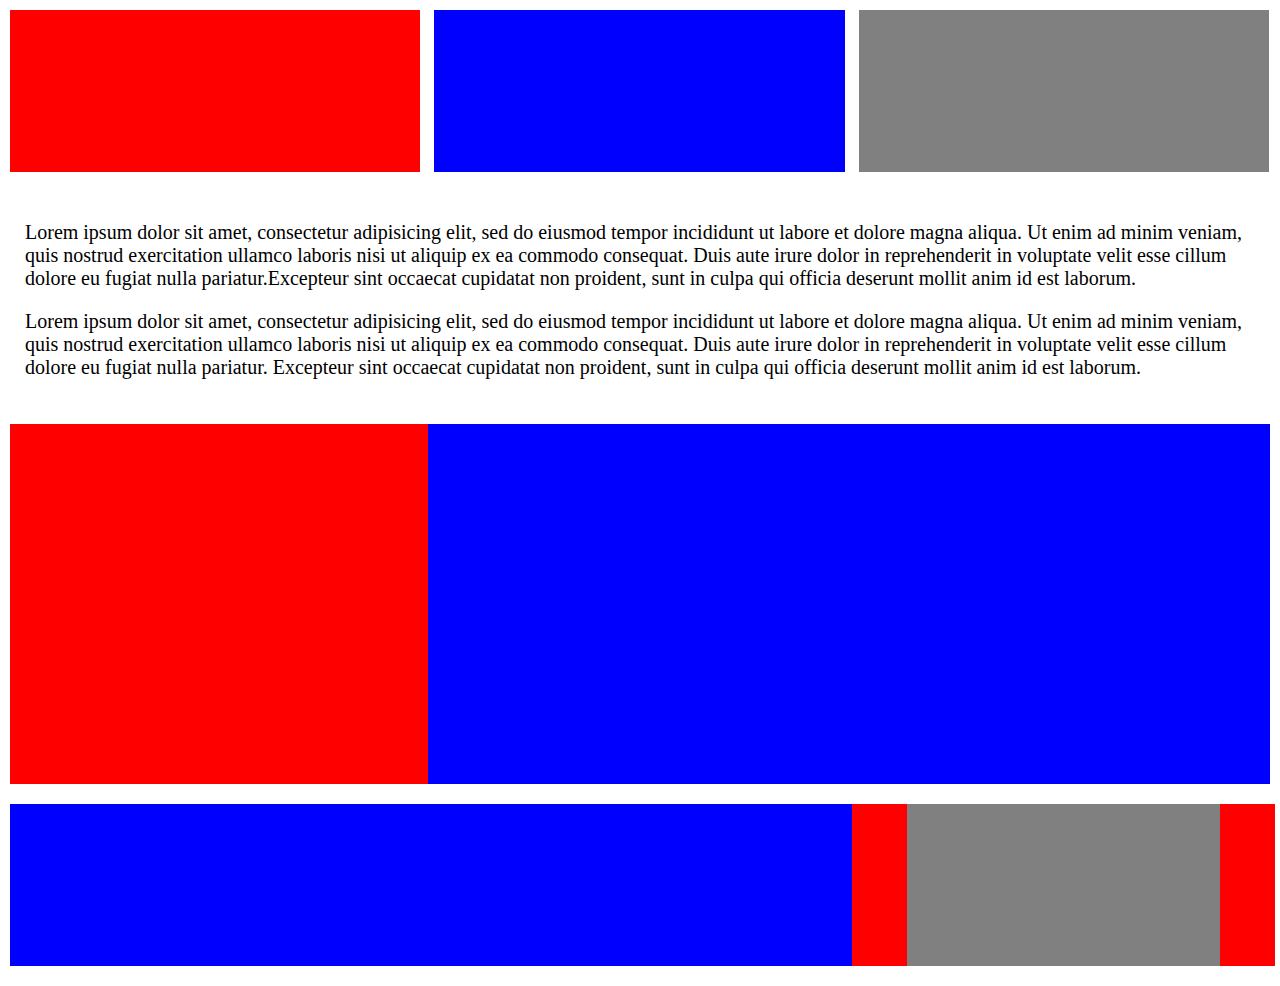
<file: first/Index.html>
<!DOCTYPE html>
<html>
  <head>
    <meta charset="utf-8">
    <title>First Project</title>
  </head>
  <link rel="stylesheet" href="style.css">
  <body>

      <div class="topRed top">
      </div>
      <div class="topBlue top">
      </div>
    <div class="topGray top">
    </div>

    <div class="text">
      <p>Lorem ipsum dolor sit amet, consectetur adipisicing elit,
      sed do eiusmod tempor incididunt ut labore et dolore magna
      aliqua. Ut enim ad minim veniam, quis nostrud exercitation
      ullamco laboris nisi ut aliquip ex ea commodo consequat.
      Duis aute irure dolor in reprehenderit in voluptate velit
      esse cillum dolore eu fugiat nulla pariatur.Excepteur sint occaecat cupidatat non proident,
       sunt in culpa qui officia deserunt mollit anim id est laborum.
     </p>

      <p> Lorem ipsum dolor sit amet, consectetur adipisicing elit, sed do eiusmod tempor incididunt ut labore et dolore magna aliqua. Ut enim ad minim veniam, quis nostrud exercitation ullamco laboris nisi ut aliquip ex ea commodo consequat. Duis aute irure dolor in reprehenderit in voluptate velit esse cillum dolore eu fugiat nulla pariatur. Excepteur sint occaecat cupidatat non proident, sunt in culpa qui officia deserunt mollit anim id est laborum.
      </p>
    </div>
    <div class="middle">
    <div class="middleRed">
    </div>
    <div class="middleBlue">

    </div>
    </div>
    <div class="bottom">
      <div class="bottomBlue">

      </div>
      <div class="bottomRed1">

      </div>
      <div class="bottomGray">

      </div>
      <div class="bottomRed2">

      </div>
    </div>
  </body>
</html>
</file>
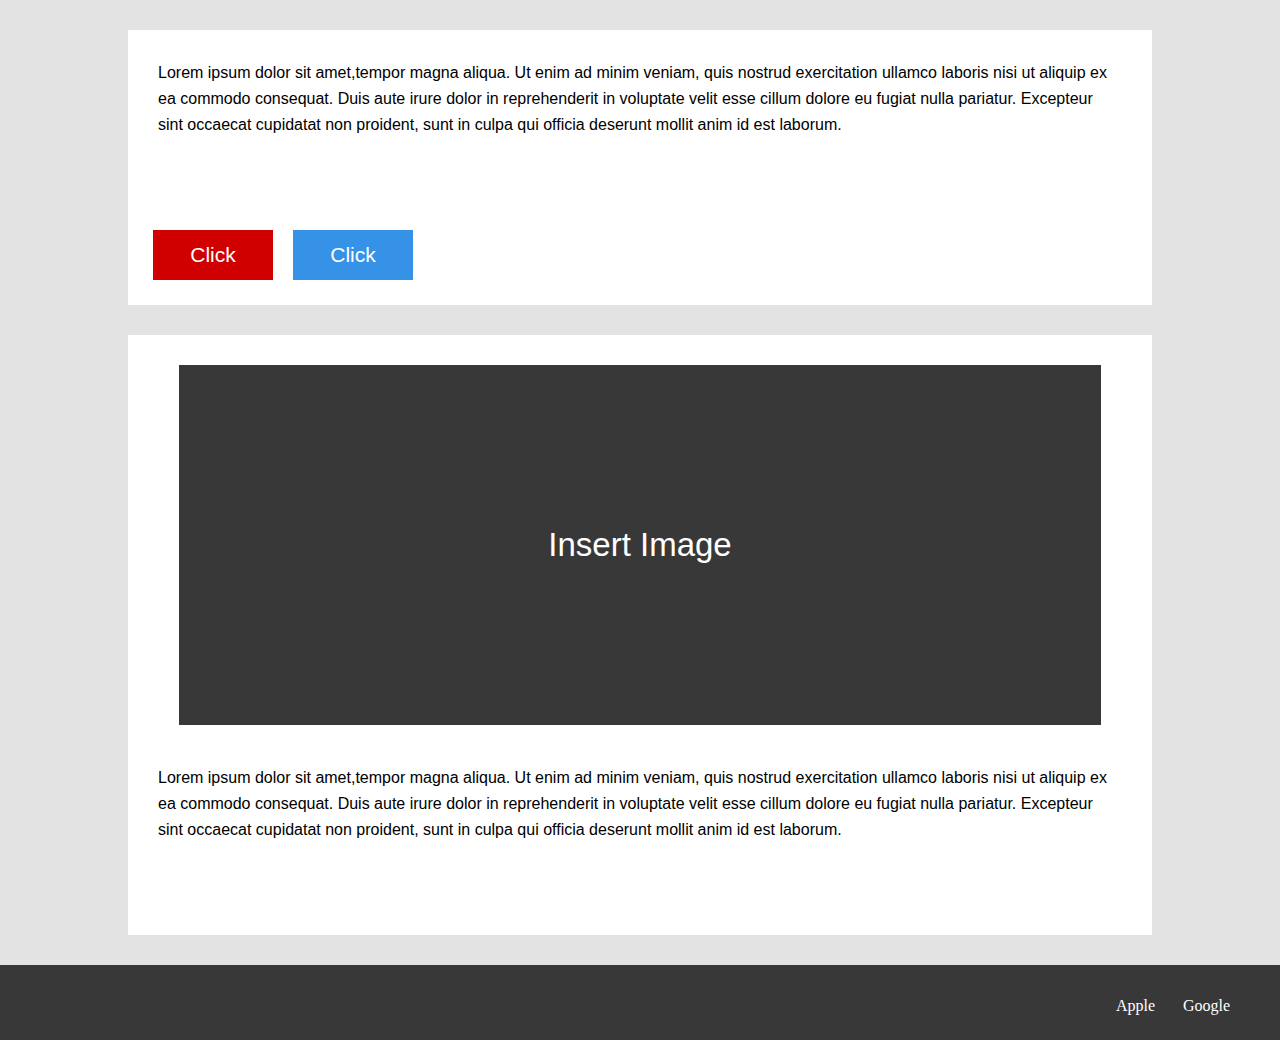
<file: second/index.html>
<!DOCTYPE html>
<html>
  <head>
    <meta charset="utf-8">
    <title>Project 2</title>
  </head>
  <link rel="stylesheet" href="style.css">
  </style>
  <body>
<div class="box">
  <div class="text">
Lorem ipsum dolor sit amet,tempor magna aliqua. Ut enim ad minim veniam, quis nostrud exercitation ullamco laboris nisi ut aliquip ex ea commodo consequat. Duis aute irure dolor in reprehenderit in voluptate velit esse cillum dolore eu fugiat nulla pariatur. Excepteur sint occaecat cupidatat non proident, sunt in culpa qui officia deserunt mollit anim id est laborum.
  </div>
  <div class="redButton">
    <span>
      Click
    </span>
  </div>
  <div class="blueButton">
    <span>
    Click
    </span>
  </div>
</div>
<div class="box bottom">
  <div class="dark">
<span id="insert">Insert Image</span>
  </div>
  <div class="text second">
Lorem ipsum dolor sit amet,tempor magna aliqua. Ut enim ad minim veniam, quis nostrud exercitation ullamco laboris nisi ut aliquip ex ea commodo consequat. Duis aute irure dolor in reprehenderit in voluptate velit esse cillum dolore eu fugiat nulla pariatur. Excepteur sint occaecat cupidatat non proident, sunt in culpa qui officia deserunt mollit anim id est laborum.
  </div>
</div>
<div class="footer">
  <div class="apple">
Apple
  </div>
  <div class="google">
Google
  </div>
</div>
  </body>
</html>
</file>
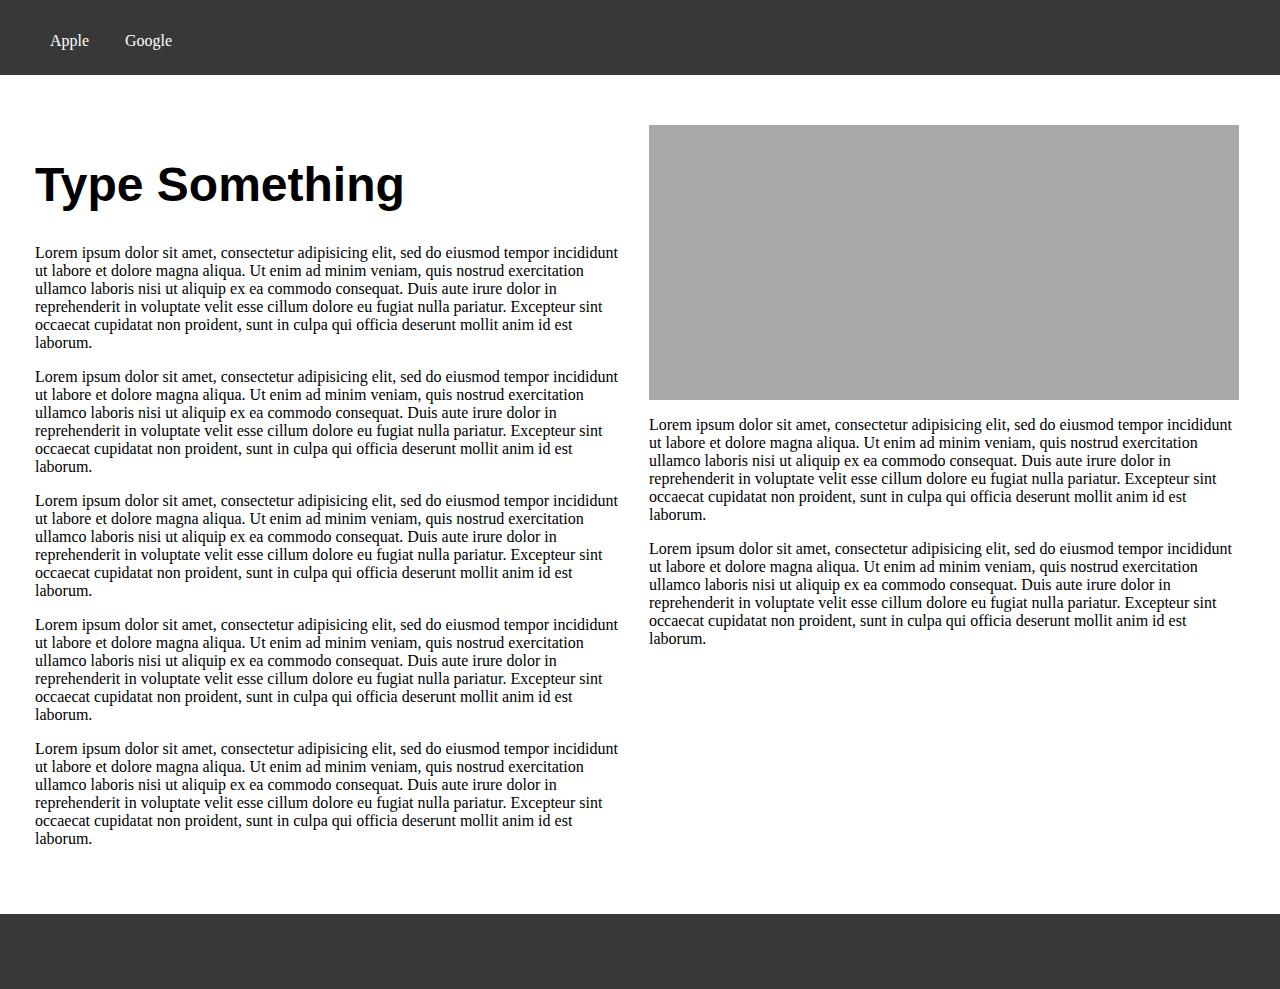
<file: third/index.html>
<!DOCTYPE html>
<html>
  <head>
    <meta charset="utf-8">
    <title>Project 3</title>
  </head>
  <link rel="stylesheet" href="style.css">
  <body>
    <div class="header">
      <div class="apple">
    Apple
      </div>
      <div class="google">
    Google
      </div>
    </div>
    <div class="body">
        
<div class="left">
  <h1>Type Something</h1>
  <p>Lorem ipsum dolor sit amet, consectetur adipisicing elit, sed do eiusmod tempor incididunt ut labore et dolore magna aliqua. Ut enim ad minim veniam, quis nostrud exercitation ullamco laboris nisi ut aliquip ex ea commodo consequat. Duis aute irure dolor in reprehenderit in voluptate velit esse cillum dolore eu fugiat nulla pariatur. Excepteur sint occaecat cupidatat non proident, sunt in culpa qui officia deserunt mollit anim id est laborum.</p>
  <p>Lorem ipsum dolor sit amet, consectetur adipisicing elit, sed do eiusmod tempor incididunt ut labore et dolore magna aliqua. Ut enim ad minim veniam, quis nostrud exercitation ullamco laboris nisi ut aliquip ex ea commodo consequat. Duis aute irure dolor in reprehenderit in voluptate velit esse cillum dolore eu fugiat nulla pariatur. Excepteur sint occaecat cupidatat non proident, sunt in culpa qui officia deserunt mollit anim id est laborum.</p>
  <p>Lorem ipsum dolor sit amet, consectetur adipisicing elit, sed do eiusmod tempor incididunt ut labore et dolore magna aliqua. Ut enim ad minim veniam, quis nostrud exercitation ullamco laboris nisi ut aliquip ex ea commodo consequat. Duis aute irure dolor in reprehenderit in voluptate velit esse cillum dolore eu fugiat nulla pariatur. Excepteur sint occaecat cupidatat non proident, sunt in culpa qui officia deserunt mollit anim id est laborum.</p>
  <p>Lorem ipsum dolor sit amet, consectetur adipisicing elit, sed do eiusmod tempor incididunt ut labore et dolore magna aliqua. Ut enim ad minim veniam, quis nostrud exercitation ullamco laboris nisi ut aliquip ex ea commodo consequat. Duis aute irure dolor in reprehenderit in voluptate velit esse cillum dolore eu fugiat nulla pariatur. Excepteur sint occaecat cupidatat non proident, sunt in culpa qui officia deserunt mollit anim id est laborum.</p>
  <p>Lorem ipsum dolor sit amet, consectetur adipisicing elit, sed do eiusmod tempor incididunt ut labore et dolore magna aliqua. Ut enim ad minim veniam, quis nostrud exercitation ullamco laboris nisi ut aliquip ex ea commodo consequat. Duis aute irure dolor in reprehenderit in voluptate velit esse cillum dolore eu fugiat nulla pariatur. Excepteur sint occaecat cupidatat non proident, sunt in culpa qui officia deserunt mollit anim id est laborum.</p>
</div>
<div class="right">
<div class="box">
  </div>
  <p>Lorem ipsum dolor sit amet, consectetur adipisicing elit, sed do eiusmod tempor incididunt ut labore et dolore magna aliqua. Ut enim ad minim veniam, quis nostrud exercitation ullamco laboris nisi ut aliquip ex ea commodo consequat. Duis aute irure dolor in reprehenderit in voluptate velit esse cillum dolore eu fugiat nulla pariatur. Excepteur sint occaecat cupidatat non proident, sunt in culpa qui officia deserunt mollit anim id est laborum.</p>
  <p>Lorem ipsum dolor sit amet, consectetur adipisicing elit, sed do eiusmod tempor incididunt ut labore et dolore magna aliqua. Ut enim ad minim veniam, quis nostrud exercitation ullamco laboris nisi ut aliquip ex ea commodo consequat. Duis aute irure dolor in reprehenderit in voluptate velit esse cillum dolore eu fugiat nulla pariatur. Excepteur sint occaecat cupidatat non proident, sunt in culpa qui officia deserunt mollit anim id est laborum.</p>
</div>
</div>
<div class="footer">

</div>
  </body>
</html>
</file>
<file: first/style.css>
body{
  margin: 5px;
}

.top {

  width: calc(100% / 3 - 13px);
  display: inline-block;
  margin: 5px;
  height: 18vh;
}
.topRed {
  background-color: red;
}
.topBlue {
  background-color: blue;
}
.topGray {
  background-color: gray;
}
.text {
  padding: 20px;
  font-size: 20px;
}
.middle {
  margin: 5px;
  width: 100%;
  height: 40vh;
}
.middleRed {
  background-color: red;
  height: 100%;
  width: calc(100% / 3 - 5px);
  float: left;

}
.middleBlue {
  background-color: blue;
  height: 100%;
  width: calc(100% / 1.5 - 5px) ;
  float: left;
}
.bottom {
  width: 100%;
  margin: 20px 0 20px 5px;
  height: 18vh;
  position: relative;
}
.bottomBlue {
  width: calc(100% / 1.5 - 5px);
  background-color: blue;
  float: left;
  height: 100%;

}
.bottomRed1 {
  width: calc(100% / 21 - 5px);
  background-color: red;
  float: left;
  height: 100%;

}
.bottomGray {
  width: calc(100% / 4 - 5px);
  background-color: gray;
  float: left;
  height: 100%;

}
.bottomRed2 {
  width: calc(100% / 21 - 5px);
  background-color: red;
  float: left;
  height: 100%;

}
</file>
<file: second/style.css>
body {
  background-color: #E3E3E3;
  margin: 0px;
}
.box {
  margin: auto;
  min-height: 275px;
  width: 80%;
  background-color: #fff;
  position: relative;
  margin-top: 30px;
  margin-bottom: 30px;

}
.text {
  margin: 30px;
  position: absolute;
  font-size: 1em;
  line-height: 26px;
  font-family: sans-serif;

}
.redButton {
  background-color: #D10000;
  position: absolute;
  height: 50px;
  width: 120px;
  bottom: 25px;
  left: 25px;
}
.blueButton {
  background-color: #3692E7;
  position: absolute;
  height: 50px;
  width: 120px;
  bottom: 25px;
  left: 165px;
}
span {
  display:inline-block;
  vertical-align: middle;
  line-height: normal;
  position: absolute;
  top: 50%;
  right: 50%;
  transform: translate(50% , -50%);
  font-size: 21px;
  font-family: sans-serif;
  color: white;
}
.dark {
  position: absolute;
  margin: auto;
  background-color: #383838;
  height: 60%;
  width: 90%;
  top: 5%;
  right: 5%;
}
.second {
  top: 400px;
}
.bottom {
  height: 600px;
}
#insert {
  font-size: 33px;
}
.footer {
  background-color: #383838;
  height:75px;
  width: 100%;
  position: relative;
}
.apple {
  color: white;
  position: absolute;
  bottom: 25px;
  right: 125px;
}
.google {
  color: white;
  position: absolute;
  bottom: 25px;
  right: 50px;
}
</file>
<file: third/style.css>
body {
  margin: 0px;
}
.left {
  display: inline-block;
  width: calc(100% / 2 - 25px);
  vertical-align: top;
  margin: 10px;
}
.right {
  display: inline-block;
  width: calc(100% / 2 - 25px);
  vertical-align: top;
  margin: 10px;
}
.box {
    width: 100%;
    height: 275px;
    background-color: #A8A8A8;
}
h1 {
  font-size: 48px;
  font-family: sans-serif;
}
.header {
  background-color: #383838;
  height:75px;
  width: 100%;
  position: relative;
}
.apple {
  color: white;
  position: absolute;
  bottom: 25px;
  left: 50px;
}
.google {
  color: white;
  position: absolute;
  bottom: 25px;
  left: 125px;
}
.footer {
  background-color: #383838;
  height:75px;
  width: 100%;
}
.body {
  margin: 40px 25px 40px 25px;
}
</file>
